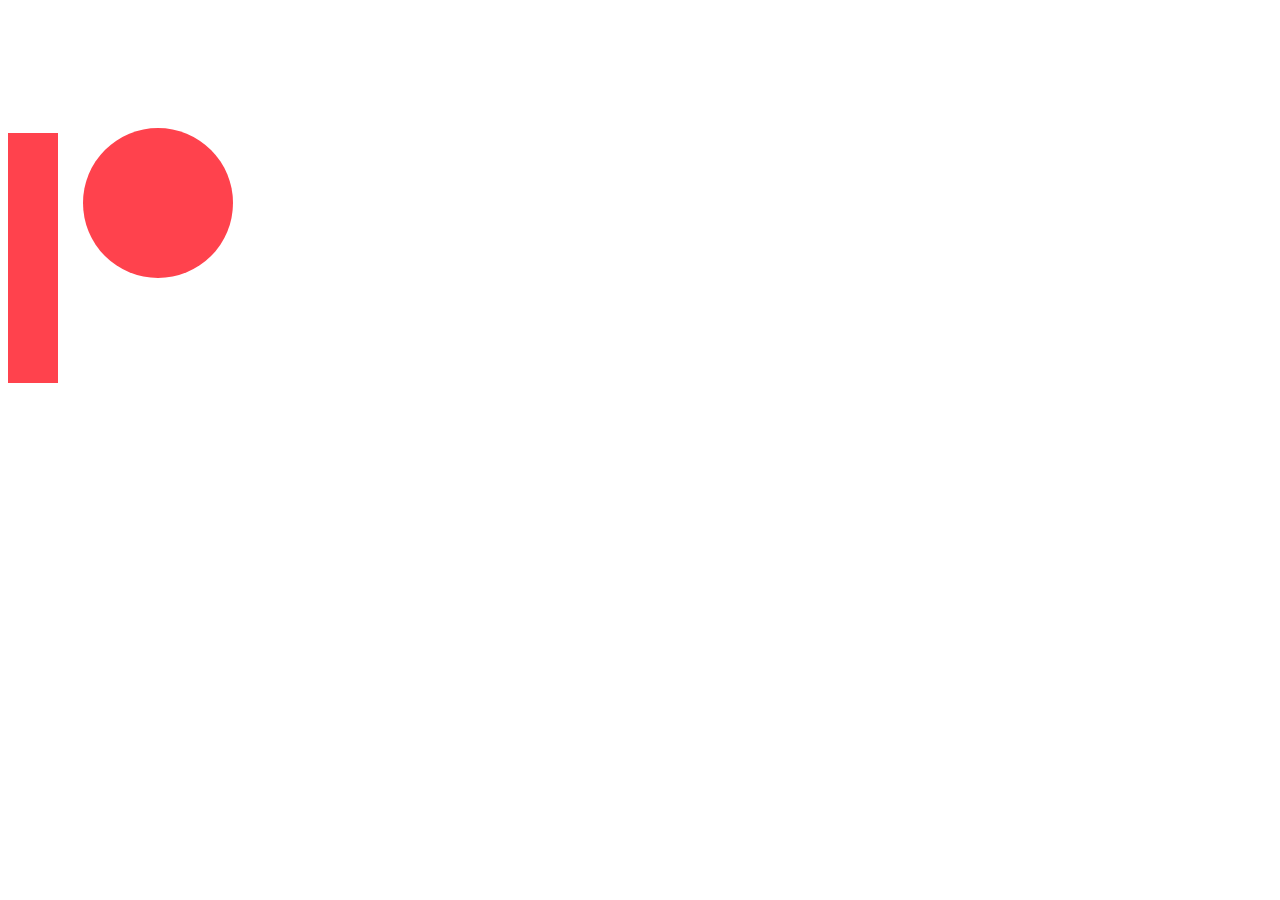
<file: html/svglogo.html>
<!DOCTYPE html>
<html lang="en">

<head>
    <meta charset="UTF-8">
    <meta name="viewport" content="width=device-width, initial-scale=1.0">
    <title>Document</title>
</head>

<body>
    <svg width="500" height="500" viewBox="0 0 100 100">
        <g>
            <circle cx="30" cy="39" r="15" fill="
            #ff424d" />
            <rect width="10" height="50" y="25" style="fill:
            #ff424d" />
        </g>

    </svg>
</body>

</html>
</file>
